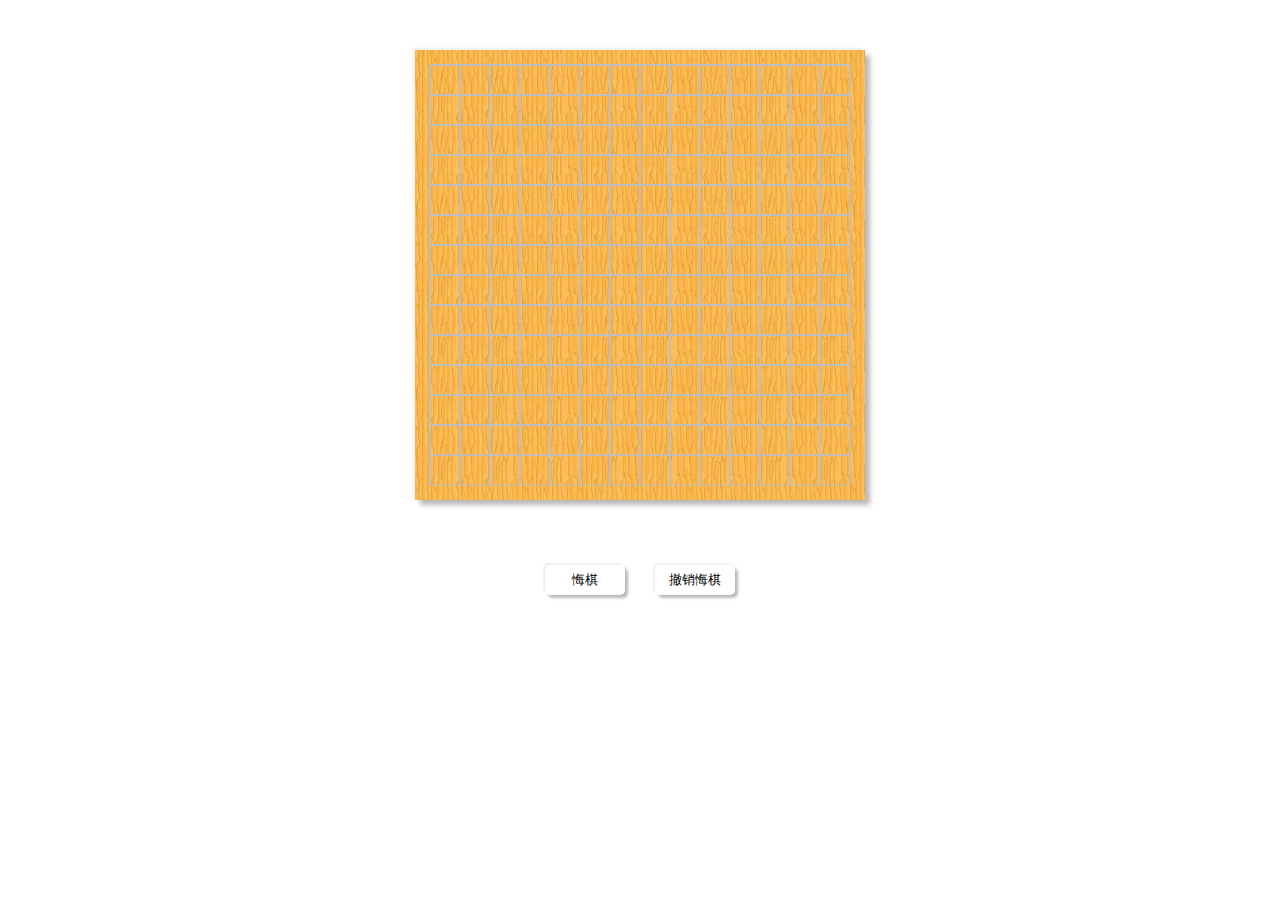
<file: src/index.html>
<!DOCTYPE html>
<html lang=en>
<head>
	<meta charset=utf-8>
	<title>五子棋</title>
	<link rel="stylesheet" type="text/css" href="./css/style.css">
</head>
<body>
	<canvas id="chess" width=450px height=450px></canvas> 
	<div class="operation"> 
		<button class="btn" id="back">悔棋</button> 
		<button class="btn" id="forward">撤销悔棋</button> 
	</div>
	<script type="text/javascript" src="./js/script.js"></script>
</body>
</html>
</file>
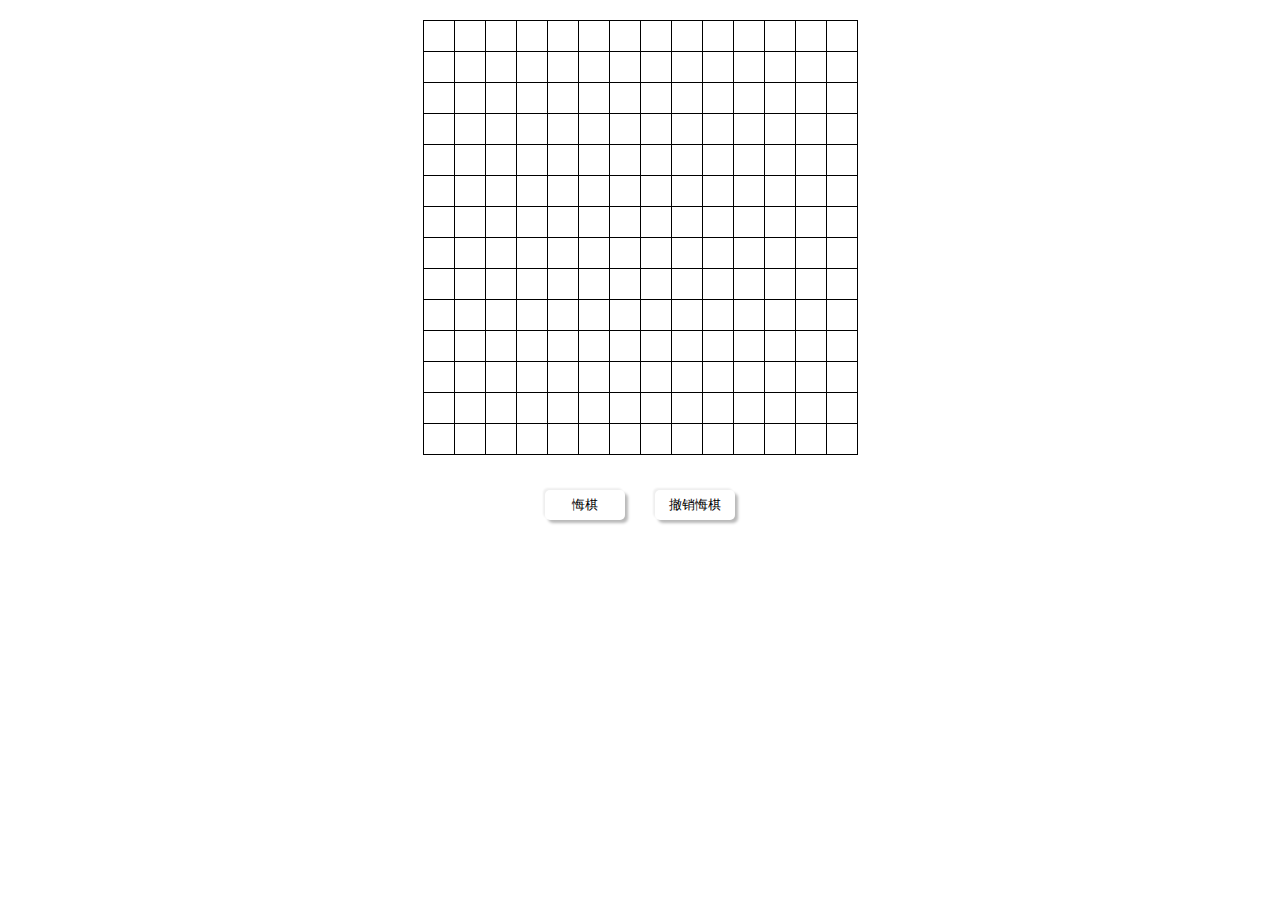
<file: src/index-dom.html>
<!DOCTYPE html>
<html>
<head>
	<meta charset=utf-8>
	<title></title>
	<style type="text/css">
		*{ margin:0; padding:0;}
		li{ list-style:none;}
		#ul1{position: relative; height:auto; margin:20px auto; border:1px #000 solid; border-bottom:none; border-right:none;}
		#ul1 li{border:1px #000 solid; border-top:none; border-left:none; float:left;}
		.qizi{
			position: absolute;
			width: 20px;
			height: 20px;
			border-radius: 50%;
		}
		.operation {
	display: flex;
	justify-content:center;
}
.btn {
	width: 80px;
	height: 30px;
	margin: 15px;
	border-radius: 5px;
	background-color: #fff;
	border: none;
	box-shadow: -2px -2px 2px #efefef, 3px 3px 3px #b9b9b9;
}
	</style>
</head>
<body>
	<ul id="ul1">
	</ul>
	<div class="operation"> 
		<button class="btn" id="back">悔棋</button> 
		<button class="btn" id="forward">撤销悔棋</button> 
	</div>
	<script src="js/script-dom.js"></script>
</body>
</html>
</file>
<file: src/css/style.css>
#chess {
	display: block;
	margin: 50px auto;
	box-shadow: -2px -2px 2px #efefef, 5px 5px 5px #b9b9b9;
}
.operation {
	display: flex;
	justify-content:center;
}
.btn {
	width: 80px;
	height: 30px;
	margin: 15px;
	border-radius: 5px;
	background-color: #fff;
	border: none;
	box-shadow: -2px -2px 2px #efefef, 3px 3px 3px #b9b9b9;
}
</file>
